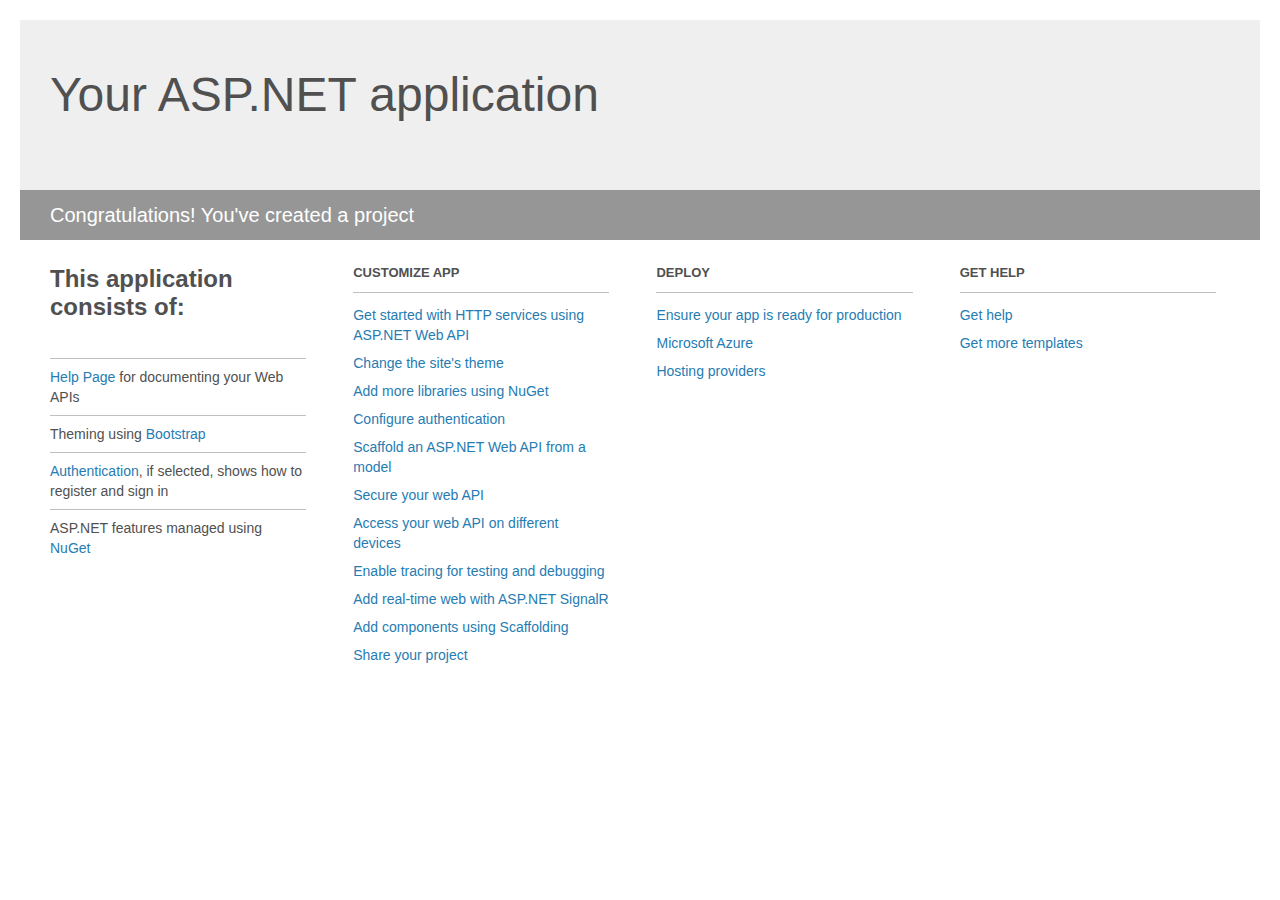
<file: Wigs/Project_Readme.html>
﻿<!DOCTYPE html>
<html lang="en">
<head>
    <meta charset="utf-8" />
    <title>Your ASP.NET application</title>
    <style>
        body {
            background: #fff;
            color: #505050;
            font: 14px 'Segoe UI', tahoma, arial, helvetica, sans-serif;
            margin: 20px;
            padding: 0;
        }

        #header {
            background: #efefef;
            padding: 0;
        }

        h1 {
            font-size: 48px;
            font-weight: normal;
            margin: 0;
            padding: 0 30px;
            line-height: 150px;
        }

        p {
            font-size: 20px;
            color: #fff;
            background: #969696;
            padding: 0 30px;
            line-height: 50px;
        }

        #main {
            padding: 5px 30px;
        }

        .section {
            width: 21.7%;
            float: left;
            margin: 0 0 0 4%;
        }

            .section h2 {
                font-size: 13px;
                text-transform: uppercase;
                margin: 0;
                border-bottom: 1px solid silver;
                padding-bottom: 12px;
                margin-bottom: 8px;
            }

            .section.first {
                margin-left: 0;
            }

                .section.first h2 {
                    font-size: 24px;
                    text-transform: none;
                    margin-bottom: 25px;
                    border: none;
                }

                .section.first li {
                    border-top: 1px solid silver;
                    padding: 8px 0;
                }

            .section.last {
                margin-right: 0;
            }

        ul {
            list-style: none;
            padding: 0;
            margin: 0;
            line-height: 20px;
        }

        li {
            padding: 4px 0;
        }

        a {
            color: #267cb2;
            text-decoration: none;
        }

            a:hover {
                text-decoration: underline;
            }
    </style>
</head>
<body>

    <div id="header">
        <h1>Your ASP.NET application</h1>
        <p>Congratulations! You've created a project</p>
    </div>

    <div id="main">
        <div class="section first">
            <h2>This application consists of:</h2>
            <ul>
                <li><a href="http://go.microsoft.com/fwlink/?LinkID=615543">Help Page</a> for documenting your Web APIs</li>
                <li>Theming using <a href="http://go.microsoft.com/fwlink/?LinkID=615519">Bootstrap</a></li>
                <li><a href="http://go.microsoft.com/fwlink/?LinkID=320957">Authentication</a>, if selected, shows how to register and sign in</li>
                <li>ASP.NET features managed using <a href="http://go.microsoft.com/fwlink/?LinkID=320958">NuGet</a></li>
            </ul>
        </div>

        <div class="section">
            <h2>Customize app</h2>
            <ul>
                <li><a href="http://go.microsoft.com/fwlink/?LinkID=320959">Get started with HTTP services using ASP.NET Web API</a></li>
                <li><a href="http://go.microsoft.com/fwlink/?LinkID=320960">Change the site's theme</a></li>
                <li><a href="http://go.microsoft.com/fwlink/?LinkID=320961">Add more libraries using NuGet</a></li>
                <li><a href="http://go.microsoft.com/fwlink/?LinkID=320962">Configure authentication</a></li>
                <li><a href="http://go.microsoft.com/fwlink/?LinkID=320963">Scaffold an ASP.NET Web API from a model</a></li>
                <li><a href="http://go.microsoft.com/fwlink/?LinkID=615545">Secure your web API</a></li>
                <li><a href="http://go.microsoft.com/fwlink/?LinkID=615544">Access your web API on different devices</a></li>
                <li><a href="http://go.microsoft.com/fwlink/?LinkID=615546">Enable tracing for testing and debugging</a></li>
                <li><a href="http://go.microsoft.com/fwlink/?LinkID=615530">Add real-time web with ASP.NET SignalR</a></li>
                <li><a href="http://go.microsoft.com/fwlink/?LinkID=615531">Add components using Scaffolding</a></li>
                <li><a href="http://go.microsoft.com/fwlink/?LinkID=615533">Share your project</a></li>
            </ul>
        </div>

        <div class="section">
            <h2>Deploy</h2>
            <ul>
                <li><a href="http://go.microsoft.com/fwlink/?LinkID=615534">Ensure your app is ready for production</a></li>
                <li><a href="http://go.microsoft.com/fwlink/?LinkID=615535">Microsoft Azure</a></li>
                <li><a href="http://go.microsoft.com/fwlink/?LinkID=615536">Hosting providers</a></li>
            </ul>
        </div>

        <div class="section last">
            <h2>Get help</h2>
            <ul>
                <li><a href="http://go.microsoft.com/fwlink/?LinkID=615537">Get help</a></li>
                <li><a href="http://go.microsoft.com/fwlink/?LinkID=615538">Get more templates</a></li>
            </ul>
        </div>
    </div>
</body>
</html>
</file>
